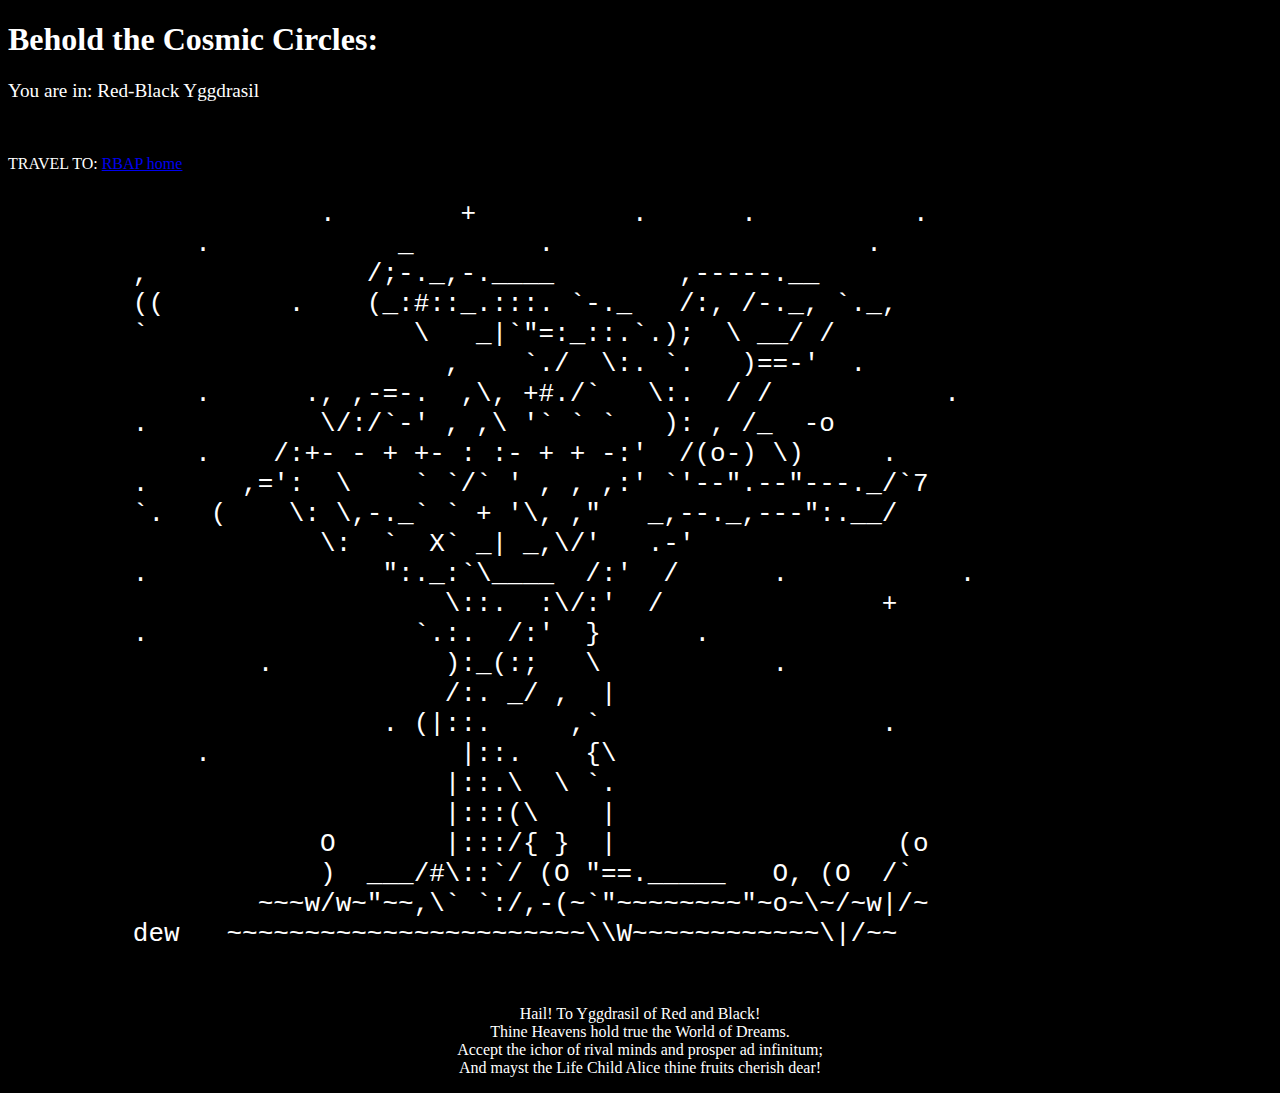
<file: index.html>
<!DOCTYPE html>
<html lang="en-US">
    <head>
        <link rel="stylesheet" href="style.css">
        <title>Red-Black Yggdrasil</title>
    </head>

    <body>
        <h1>Behold the Cosmic Circles:</h1>
        <p style="font-size:120%;">You are in: Red-Black Yggdrasil</p>

        <br>
        
        <p style="font-size:100%;">TRAVEL TO: <a href="/home.html">RBAP home</a></p>

        <pre style="font-size:200%; text-align:left">
                    .        +          .      .          .
            .            _        .                    .   
        ,              /;-._,-.____        ,-----.__
        ((        .    (_:#::_.:::. `-._   /:, /-._, `._,
        `                 \   _|`"=:_::.`.);  \ __/ /
                            ,    `./  \:. `.   )==-'  .      
            .      ., ,-=-.  ,\, +#./`   \:.  / /           .
        .           \/:/`-' , ,\ '` ` `   ): , /_  -o
            .    /:+- - + +- : :- + + -:'  /(o-) \)     .
        .      ,=':  \    ` `/` ' , , ,:' `'--".--"---._/`7
        `.   (    \: \,-._` ` + '\, ,"   _,--._,---":.__/
                    \:  `  X` _| _,\/'   .-'
        .               ":._:`\____  /:'  /      .           .
                            \::.  :\/:'  /              +
        .                 `.:.  /:'  }      .
                .           ):_(:;   \           .
                            /:. _/ ,  |
                        . (|::.     ,`                  .
            .                |::.    {\
                            |::.\  \ `.
                            |:::(\    |
                    O       |:::/{ }  |                  (o
                    )  ___/#\::`/ (O "==._____   O, (O  /`
                ~~~w/w~"~~,\` `:/,-(~`"~~~~~~~~"~o~\~/~w|/~
        dew   ~~~~~~~~~~~~~~~~~~~~~~~\\W~~~~~~~~~~~~\|/~~
        </pre>

        <p style="text-align:center">
            Hail! To Yggdrasil of Red and Black!<br>
            Thine Heavens hold true the World of Dreams.<br>
            Accept the ichor of rival minds and prosper ad infinitum;<br>
            And mayst the Life Child Alice thine fruits cherish dear!<br>
        </p>

    </body>
</html>
</file>
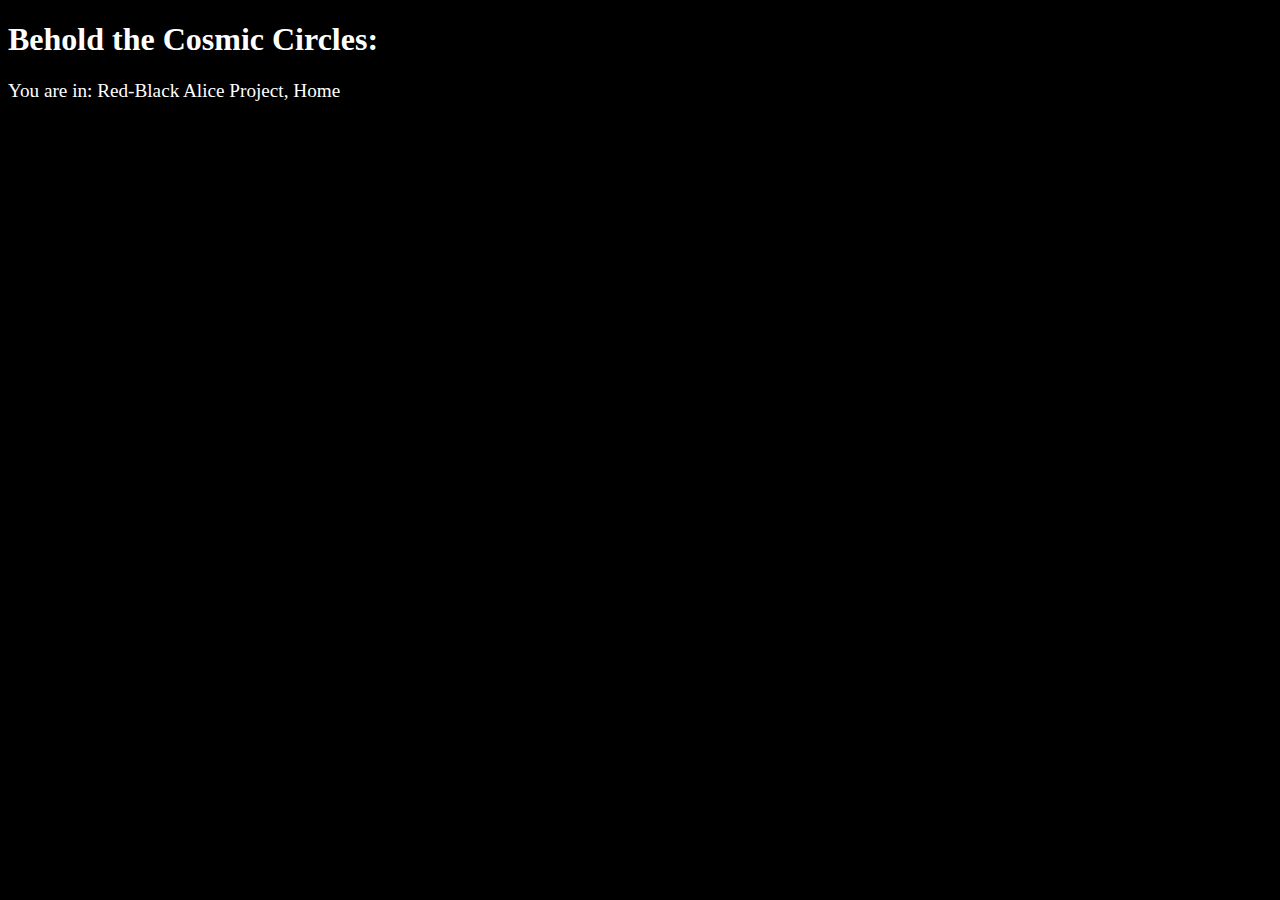
<file: home.html>
<!DOCTYPE html>

<html lang="en-US">
    <head>
        <link rel="stylesheet" href="style.css">

        <title>Red-Black Alice Project Home</title>
    </head>

    <body>
        <h1>Behold the Cosmic Circles:</h1>
        <p style="font-size:120%;">You are in: Red-Black Alice Project, Home</p>

    </body>
</html>
</file>
<file: style.css>
body {
    background-color:black;
    color:white;
}

h1 {
    font-family:ubuntu;
    text-align:left
}
</file>
